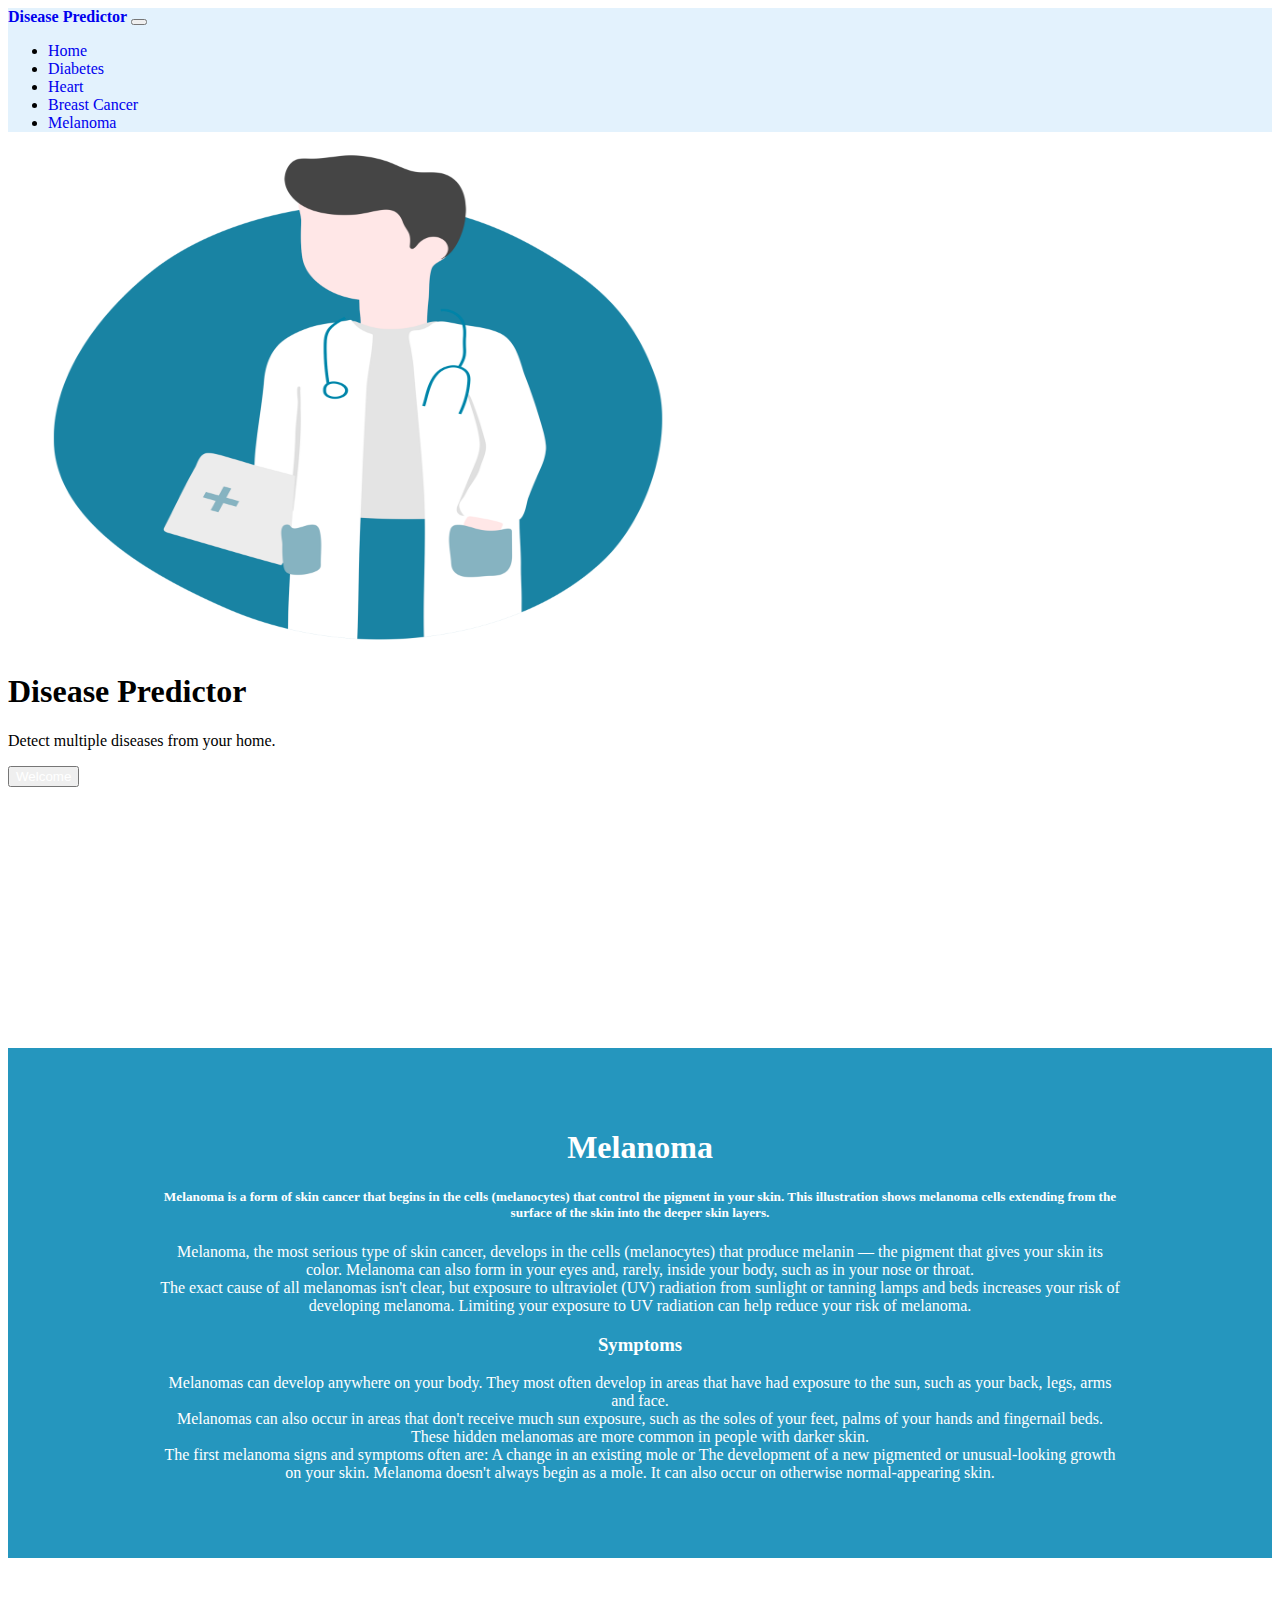
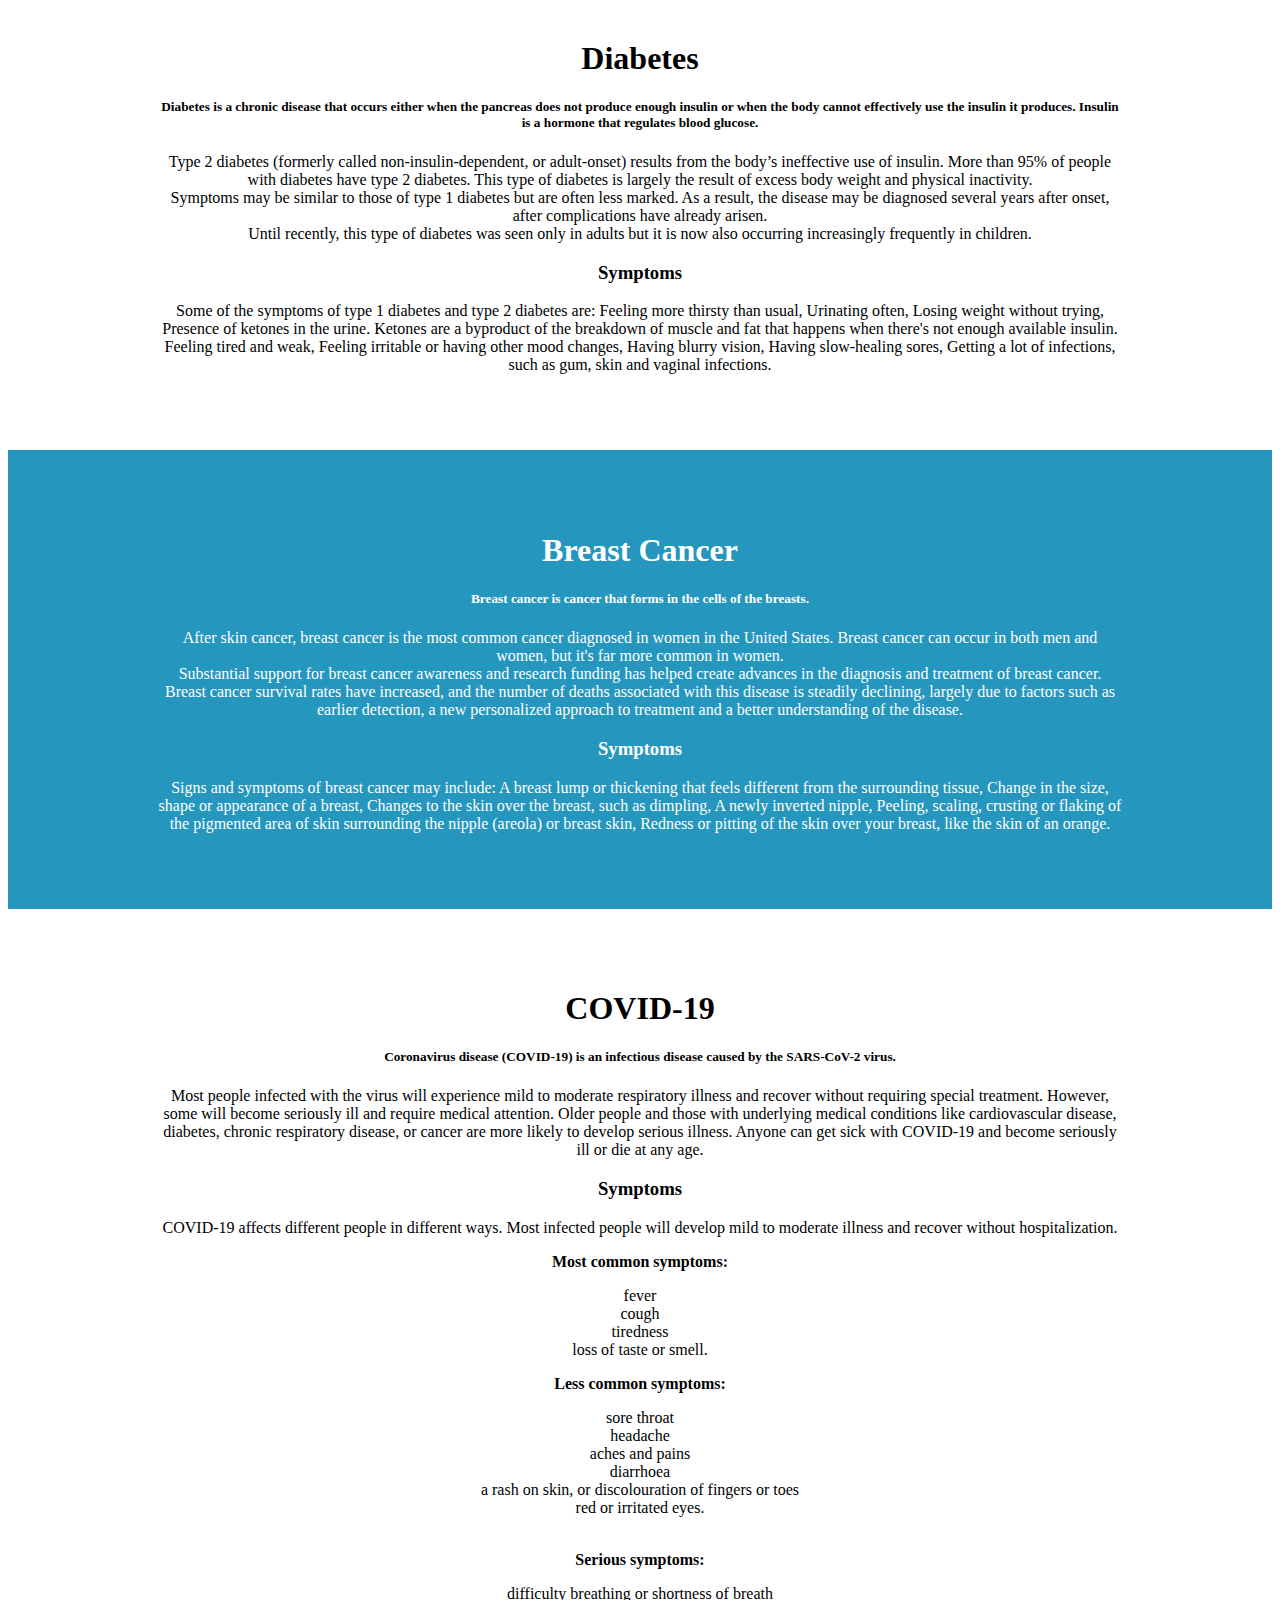
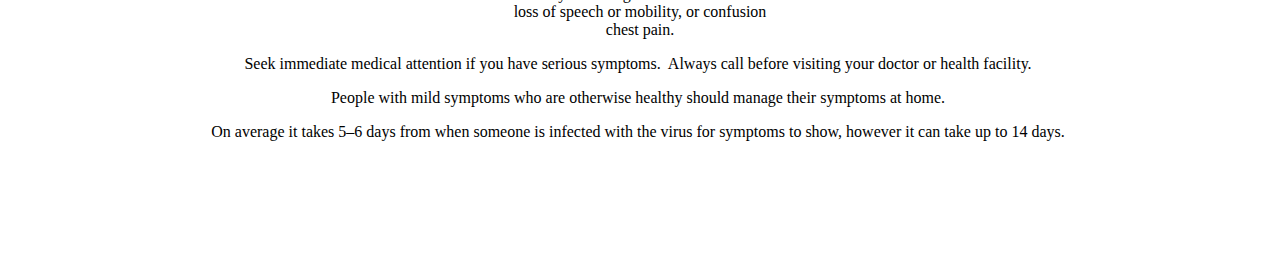
<file: templates/index.html>
<!DOCTYPE html>
<html lang="en">
<head>
    <meta charset="UTF-8">
    <meta http-equiv="X-UA-Compatible" content="IE=edge">
    <meta name="viewport" content="width=device-width, initial-scale=1.0">

    <link href="https://cdn.jsdelivr.net/npm/bootstrap@5.3.0-alpha1/dist/css/bootstrap.min.css" rel="stylesheet" integrity="sha384-GLhlTQ8iRABdZLl6O3oVMWSktQOp6b7In1Zl3/Jr59b6EGGoI1aFkw7cmDA6j6gD" crossorigin="anonymous">
    <script src="https://cdn.jsdelivr.net/npm/bootstrap@5.3.0-alpha1/dist/js/bootstrap.bundle.min.js" integrity="sha384-w76AqPfDkMBDXo30jS1Sgez6pr3x5MlQ1ZAGC+nuZB+EYdgRZgiwxhTBTkF7CXvN" crossorigin="anonymous"></script>
    
    <link rel="stylesheet" href="../static/styles.css">

    <title>Disease Predictor</title>
</head>
<body>
  <!-- NAVBAR -->
  <nav class="navbar navbar-expand-lg fixed-top" style="background-color: #e3f2fd;">
    <div class="container-fluid">
      <a class="navbar-brand" href="#"><strong> Disease Predictor</strong></a>
      <button class="navbar-toggler" type="button" data-bs-toggle="collapse" data-bs-target="#navbarSupportedContent" aria-controls="navbarSupportedContent" aria-expanded="false" aria-label="Toggle navigation">
        <span class="navbar-toggler-icon"></span>
      </button>
      <div class="collapse navbar-collapse" id="navbarSupportedContent">
        <ul class="navbar-nav me-auto mb-2 mb-lg-0">
          <li class="nav-item">
            <a class="nav-link active" aria-current="page" href="#">Home</a>
          </li>
          <li class="nav-item">
            <a class="nav-link active" aria-current="page" href="/diabetes">Diabetes</a>
          </li>
          <li class="nav-item">
            <a class="nav-link active" aria-current="page" href="/heart">Heart</a>
          </li>
          <li class="nav-item">
            <a class="nav-link active" aria-current="page" href="/breast-cancer">Breast Cancer</a>
          </li>
          <li class="nav-item">
            <a class="nav-link active" aria-current="page" href="/melanoma">Melanoma</a>
          </li>
        </ul>
    </div>
  </nav>

  <!-- HERO -->
    <section id="hero">
      <div class="container col-xxl-8 px-4 py-5">
        <div class="row flex-lg-row-reverse align-items-center g-5 py-5">
            <div class="col-10 col-sm-8 col-lg-6">
                <img src="../static/image-from-rawpixel-id-2285047-original.png" class="d-block mx-lg-auto img-fluid" alt="Bootstrap Themes" width="700" height="500" loading="lazy">
            </div>
            <div class="col-lg-6">
                <h1 class="display-5 fw-bold lh-1 mb-3">Disease Predictor</h1>
                <p class="lead">
                    Detect multiple diseases from your home.
                </p>
                <div class="d-grid gap-2 d-md-flex justify-content-md-start">
                    <!-- <label for="file-upload" class="btn btn-dark btn-lg px-4 me-md-2">
                        Upload Photo
                    </label>
                    <input id="file-upload" type="file"> -->

                    <button type="button" class="btn btn-dark btn-lg px-4 me-md-2">
                      <a href="#about">Welcome</a>
                    </button>
                </div>
            </div>
        </div>
      </div>
    </section>
    
  <!-- ABOUT THE DISEASES -->
    
    <section id="about">
      <div class="about-black melanoma">
        <h1>Melanoma</h1>
        <h5>Melanoma is a form of skin cancer that begins in the cells (melanocytes) that control the pigment in your skin. This illustration shows melanoma cells extending from the surface of the skin into the deeper skin layers.</h5>
        <p>
          Melanoma, the most serious type of skin cancer, develops in the cells (melanocytes) that produce melanin — the pigment that gives your skin its color. Melanoma can also form in your eyes and, rarely, inside your body, such as in your nose or throat.
          <br>
          The exact cause of all melanomas isn't clear, but exposure to ultraviolet (UV) radiation from sunlight or tanning lamps and beds increases your risk of developing melanoma. Limiting your exposure to UV radiation can help reduce your risk of melanoma.
        </p>
        <h3>Symptoms</h3>
        <p>
          Melanomas can develop anywhere on your body. They most often develop in areas that have had exposure to the sun, such as your back, legs, arms and face.
          <br>
          Melanomas can also occur in areas that don't receive much sun exposure, such as the soles of your feet, palms of your hands and fingernail beds. These hidden melanomas are more common in people with darker skin.
          <br>
          The first melanoma signs and symptoms often are: 

          A change in an existing mole or
          The development of a new pigmented or unusual-looking growth on your skin. 
          Melanoma doesn't always begin as a mole. It can also occur on otherwise normal-appearing skin.
        </p>
      </div>
      <div class="about-white diabetes">
        <h1>Diabetes</h1>
        <h5>Diabetes is a chronic disease that occurs either when the pancreas does not produce enough insulin or when the body cannot effectively use the insulin it produces. Insulin is a hormone that regulates blood glucose.</h5>
        <p>
          Type 2 diabetes (formerly called non-insulin-dependent, or adult-onset) results from the body’s ineffective use of insulin. More than 95% of people with diabetes have type 2 diabetes. This type of diabetes is largely the result of excess body weight and physical inactivity.
          <br>
          Symptoms may be similar to those of type 1 diabetes but are often less marked. As a result, the disease may be diagnosed several years after onset, after complications have already arisen.
          <br>
          Until recently, this type of diabetes was seen only in adults but it is now also occurring increasingly frequently in children.
        </p>
        <h3>Symptoms</h3>
        <p>
          Some of the symptoms of type 1 diabetes and type 2 diabetes are:

          Feeling more thirsty than usual,
          Urinating often,
          Losing weight without trying,
          Presence of ketones in the urine. Ketones are a byproduct of the breakdown of muscle and fat that happens when there's not enough available insulin.
          Feeling tired and weak,
          Feeling irritable or having other mood changes,
          Having blurry vision,
          Having slow-healing sores,
          Getting a lot of infections, such as gum, skin and vaginal infections.
        </p>
      </div>
      <div class="about-black breast-cancer">
        <h1>Breast Cancer</h1>
        <h5>Breast cancer is cancer that forms in the cells of the breasts.</h5>
        <p>
          After skin cancer, breast cancer is the most common cancer diagnosed in women in the United States. Breast cancer can occur in both men and women, but it's far more common in women.
          <br>
          Substantial support for breast cancer awareness and research funding has helped create advances in the diagnosis and treatment of breast cancer. Breast cancer survival rates have increased, and the number of deaths associated with this disease is steadily declining, largely due to factors such as earlier detection, a new personalized approach to treatment and a better understanding of the disease.
        </p>
        
        <h3>Symptoms</h3>
        <p>
          Signs and symptoms of breast cancer may include: 

          A breast lump or thickening that feels different from the surrounding tissue, 
          Change in the size, shape or appearance of a breast, 
          Changes to the skin over the breast, such as dimpling, 
          A newly inverted nipple, 
          Peeling, scaling, crusting or flaking of the pigmented area of skin surrounding the nipple (areola) or breast skin, 
          Redness or pitting of the skin over your breast, like the skin of an orange.
        </p>
      
      </div>
      <div class="about-white heart">
        <h1>COVID-19</h1>
        <h5>Coronavirus disease (COVID-19) is an infectious disease caused by the SARS-CoV-2 virus.</h5>
        <p>Most people infected with the virus will experience mild to moderate respiratory illness and recover without requiring special treatment. However, some will become seriously ill and require medical attention. Older people and those with underlying medical conditions like cardiovascular disease, diabetes, chronic respiratory disease, or cancer are more likely to develop serious illness. Anyone can get sick with COVID-19 and become seriously ill or die at any age. </p>
        <h3>Symptoms</h3>
        <p>COVID-19 affects different people in different ways. Most infected people will develop mild to moderate illness and recover without hospitalization.</p><p><strong>Most common symptoms:</strong></p>fever <br> cough<br>tiredness<br>loss of taste or smell.<br><p><strong>Less common symptoms:</strong></p>sore throat<br>headache<br>aches and pains<br>diarrhoea<br>a rash on skin, or discolouration of fingers or toes<br>red or irritated eyes.<br><div><br></div><p><strong>Serious symptoms:</strong></p>difficulty breathing or shortness of breath<br>loss of speech or mobility, or confusion<br>chest pain.<br><p>Seek immediate medical attention if you have serious symptoms.&nbsp; Always call before visiting your doctor or health facility.&nbsp;</p><p>People with mild symptoms who are otherwise healthy should manage their symptoms at home.&nbsp;</p><p>On average it takes 5–6 days from when someone is infected with the virus for symptoms to show, however it can take up to 14 days.&nbsp;</p><p>&nbsp;</p>
      
      </div>
    </section>

</body>
</html>
</file>
<file: static/styles.css>
#hero
{
    height: 100vh;
}

.about-white
{
    padding: 60px 150px;
    text-align: center;
    background-color: #fff;
    color: black;
}

.about-black
{
    padding: 60px 150px;
    text-align: center;
    background-color: #2596be;
    color: white;
}

a
{
    text-decoration: none;
}

.btn > a
{
    color: white;
}

.fieldset
{
	margin-top: 3%;
	margin-left: 0%;
	margin-right: 0%;
	padding: 30px;
	border-width: 25px;
	border-style: ridge;
	border-color: #257a7a;
	box-shadow: 6px 13px 13px 0px black;
	background-color: #ebfffa;
}

form {
	margin: 3% 21% 10% 29% ;
 
}
</file>
